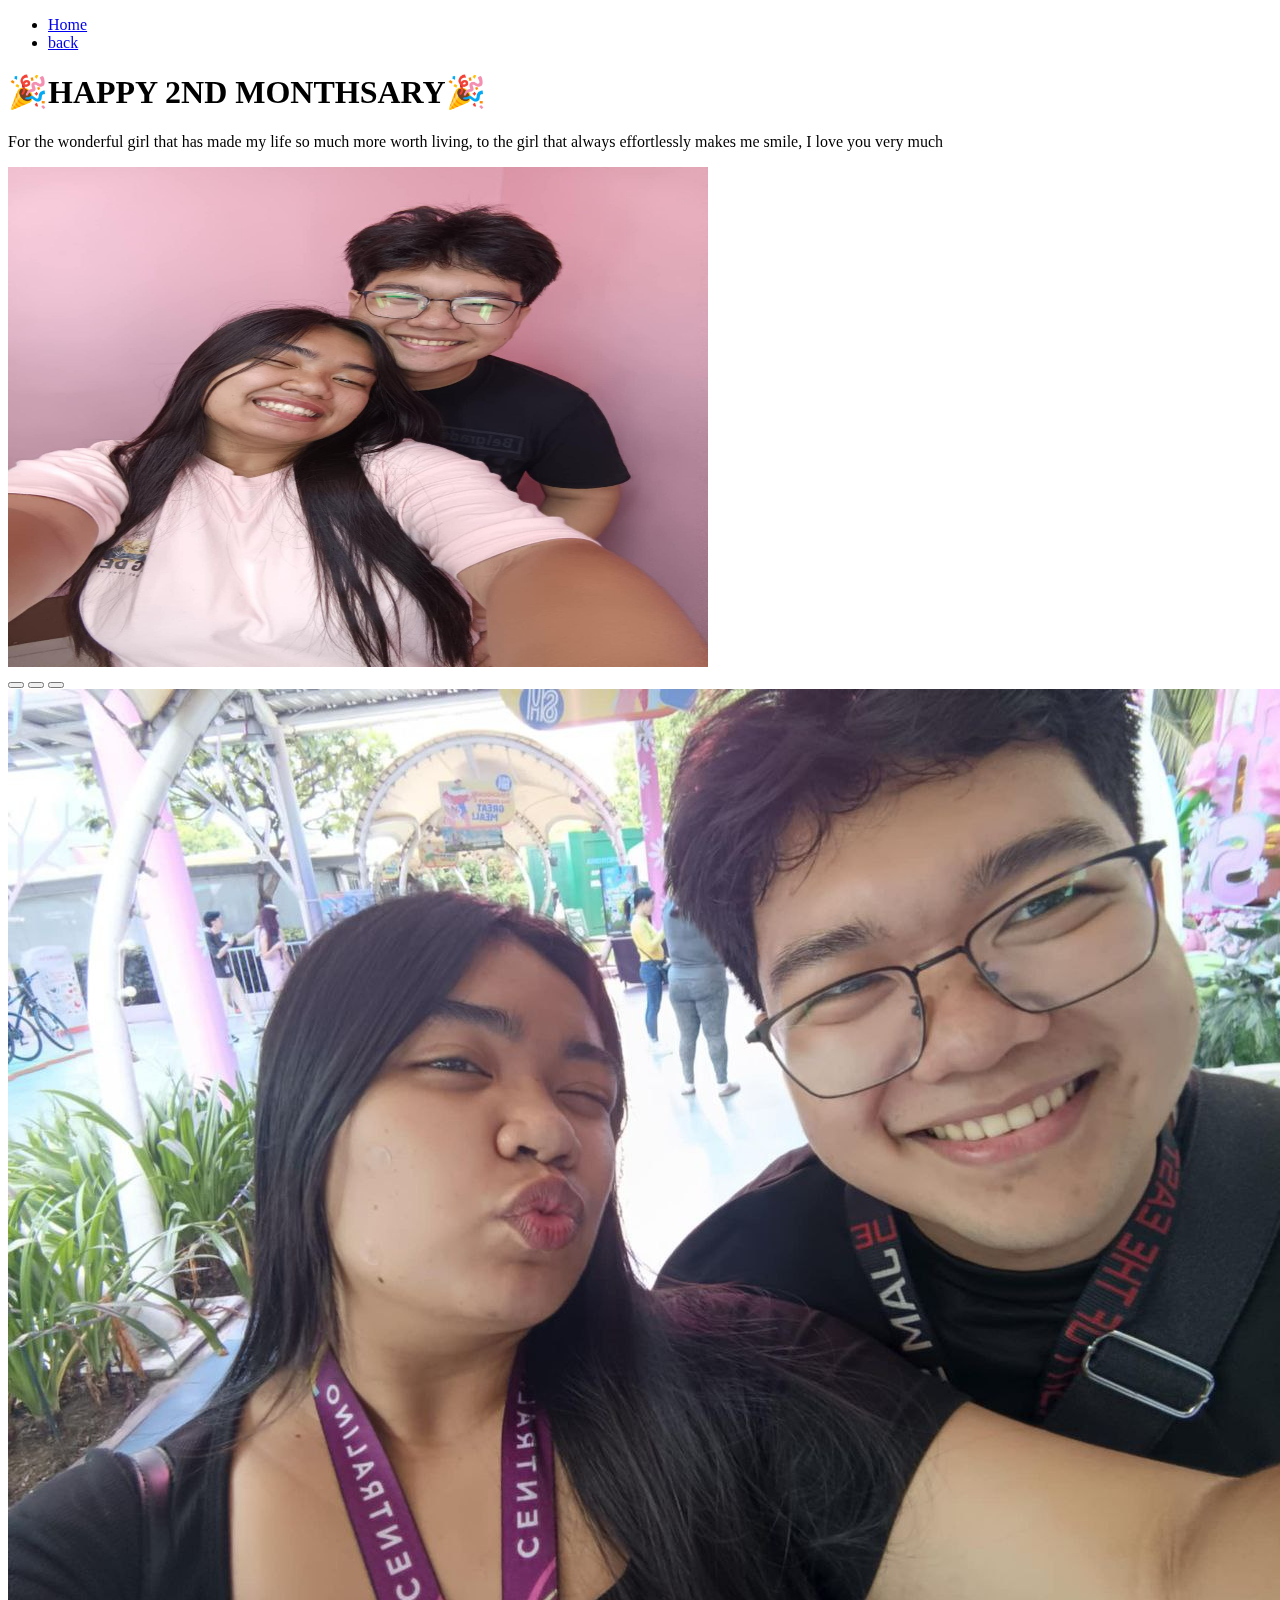
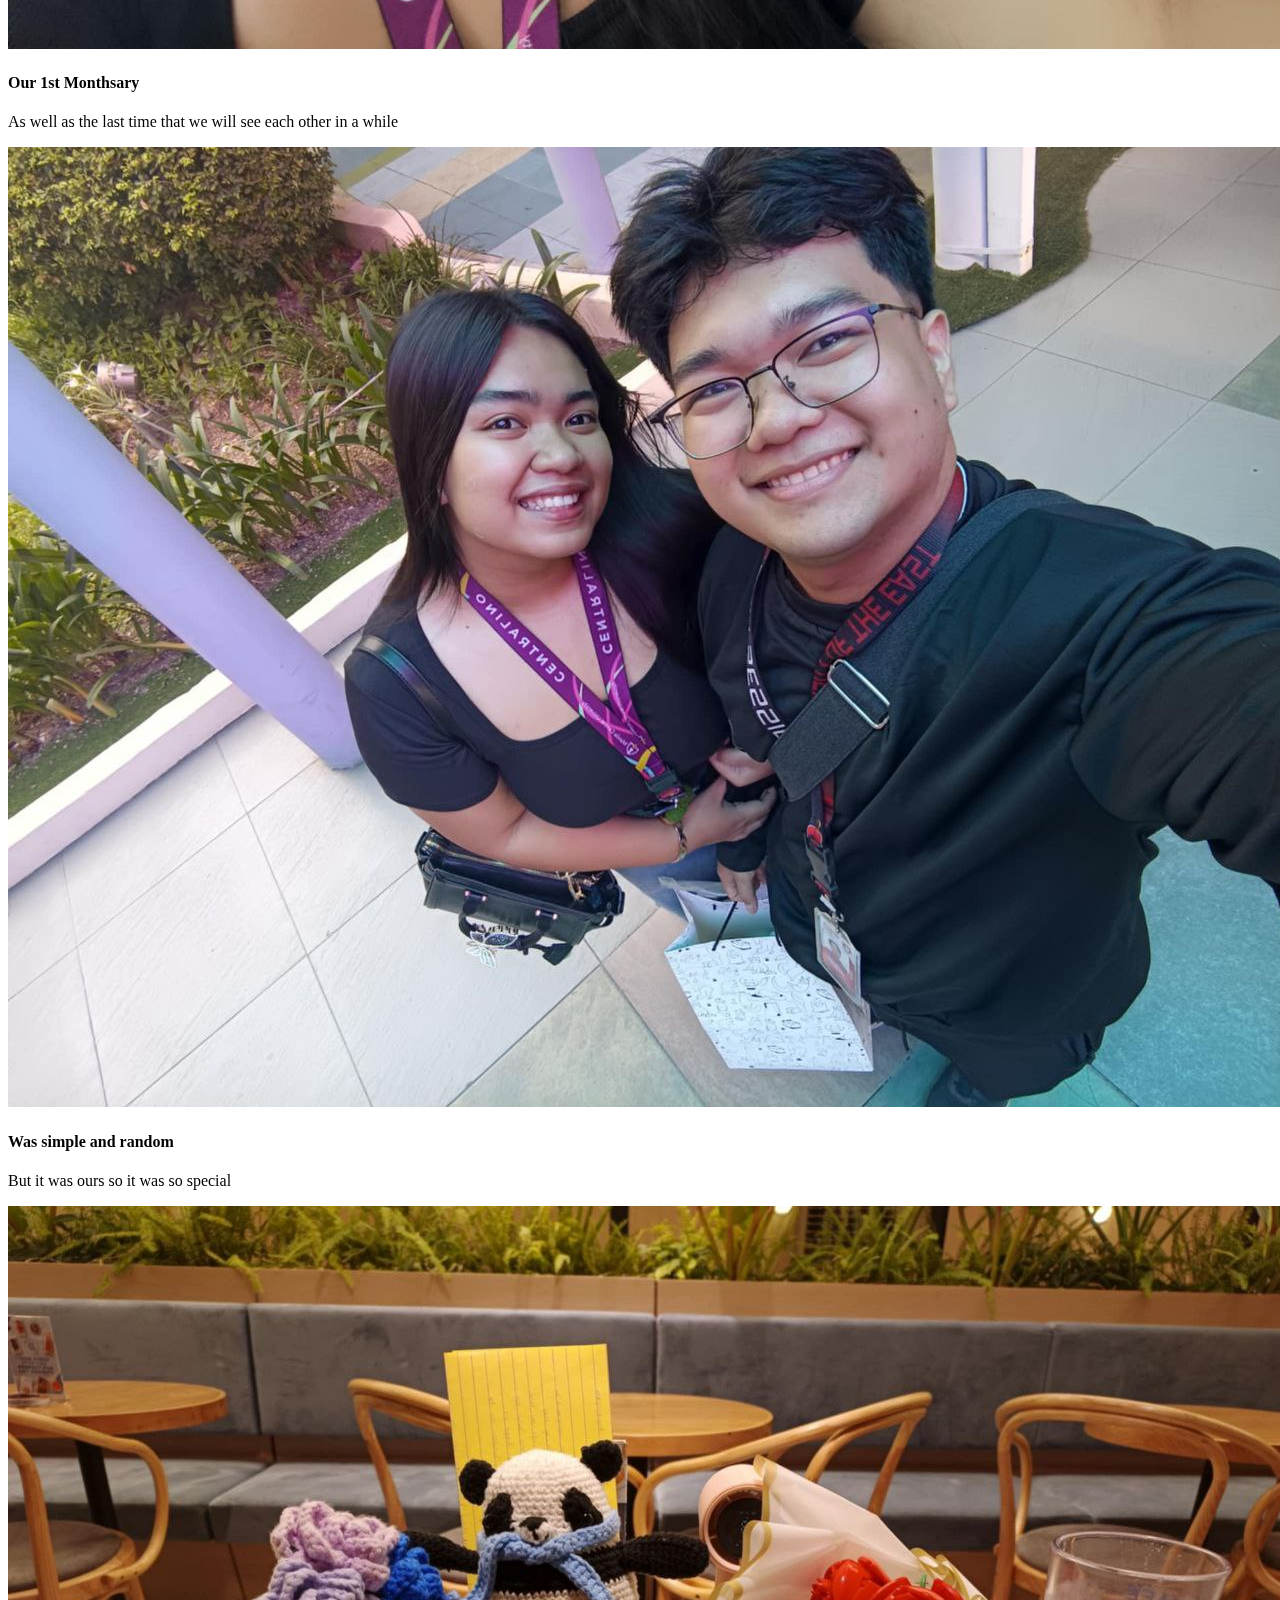
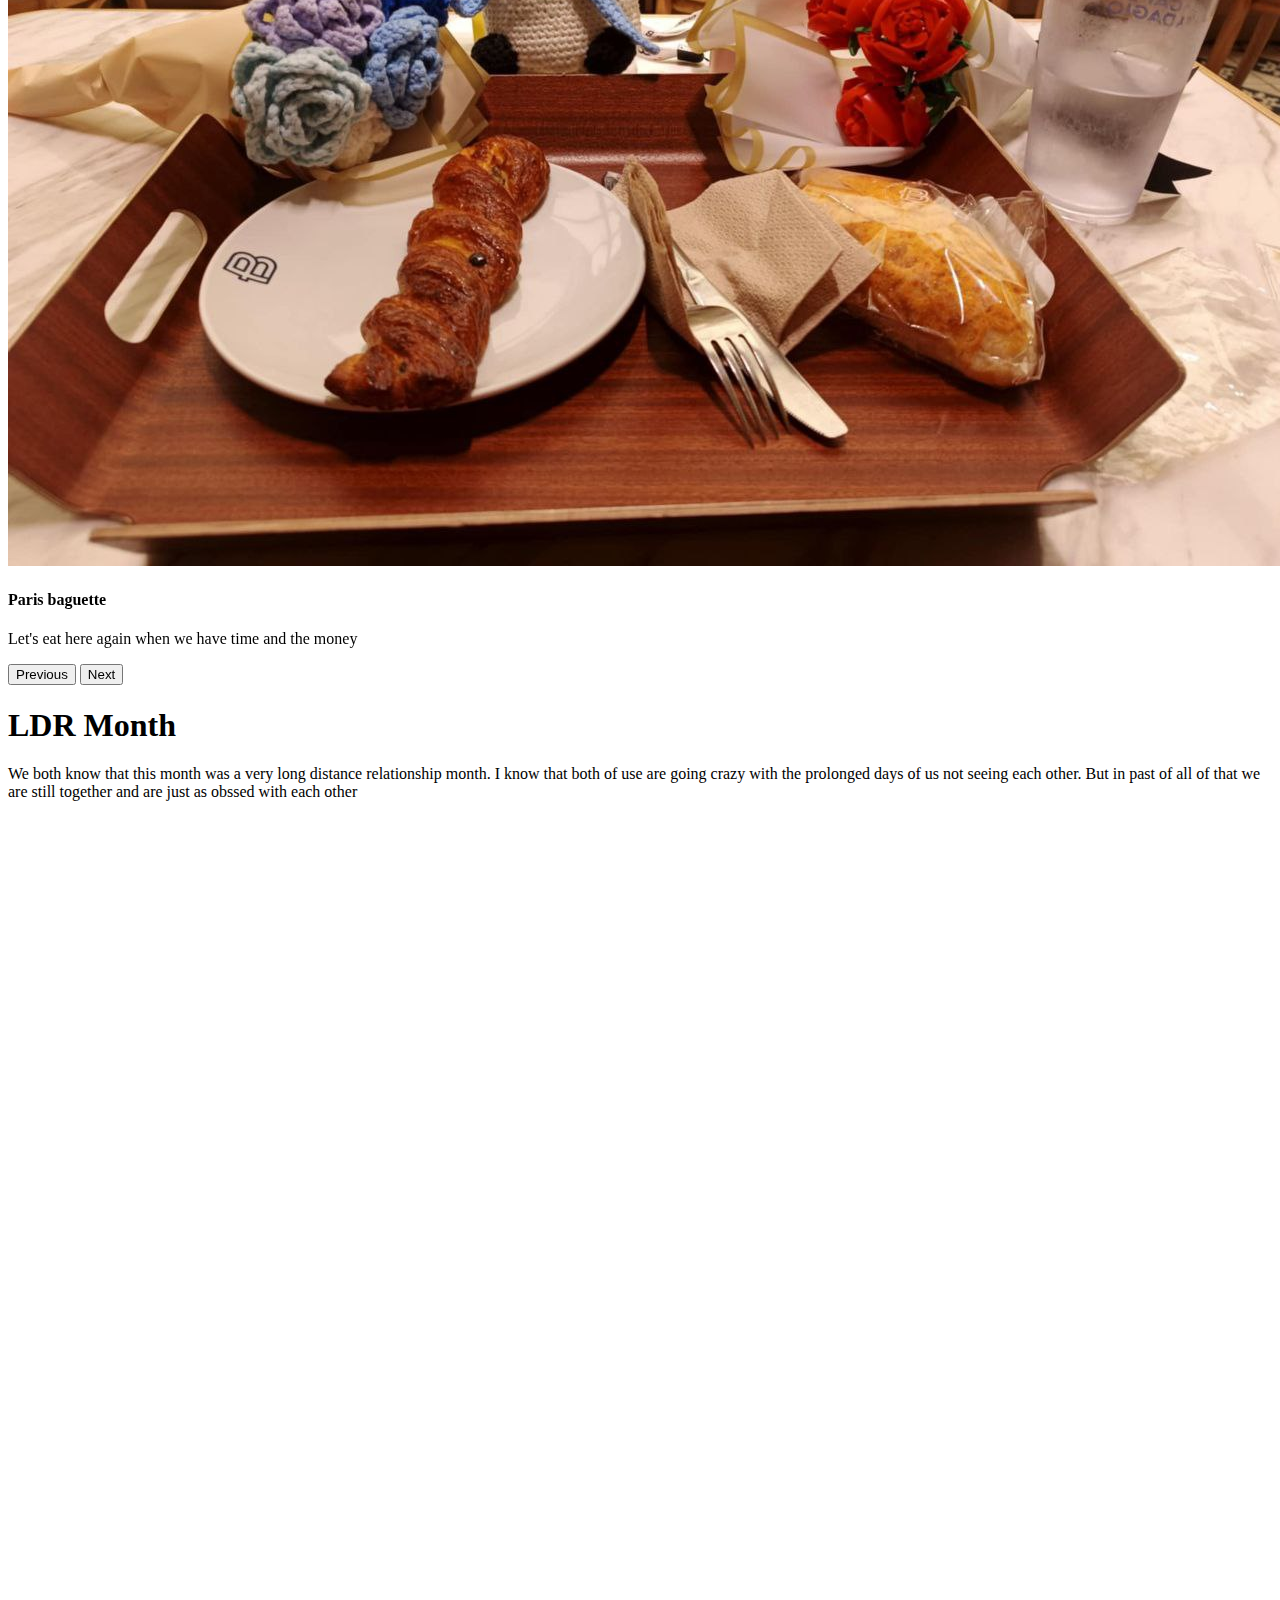
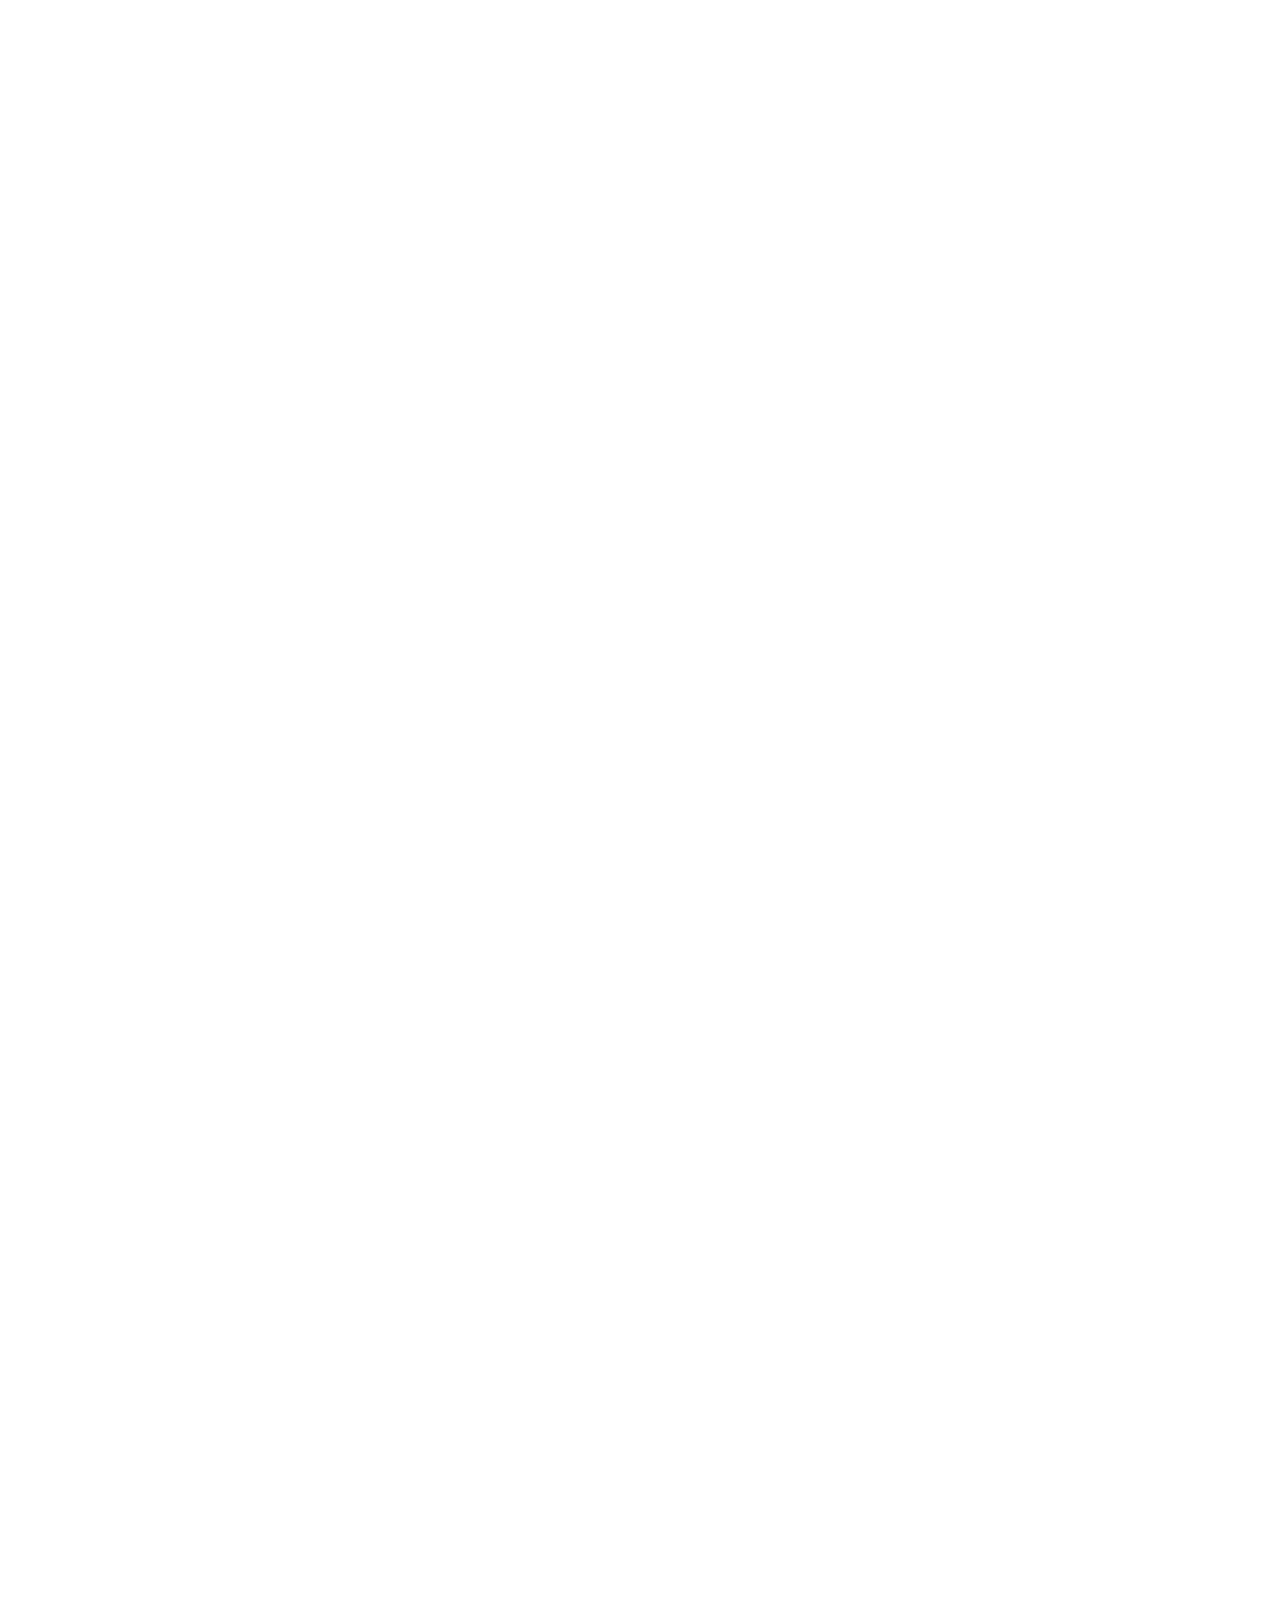
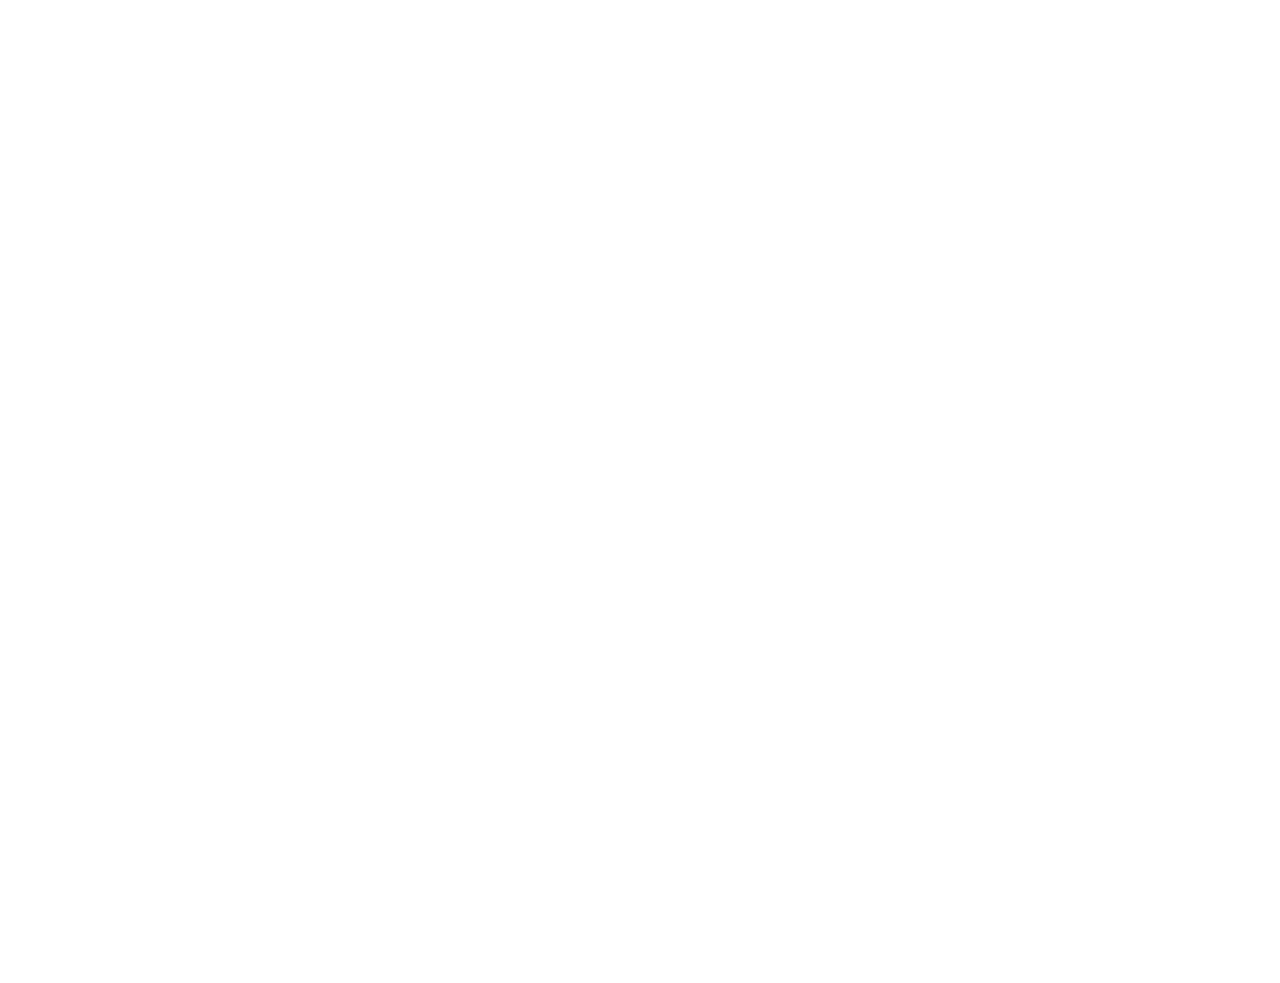
<file: main.html>
<!DOCTYPE html>
<html lang="en">
  <head>
    <meta charset="UTF-8">
    <meta name="viewport" content="width=device-width, initial-scale=1.0">
    <link rel="stylesheet" href="static/style.css">

    <!-- Bootstrap -->
    <link href="https://cdn.jsdelivr.net/npm/bootstrap@5.3.7/dist/css/bootstrap.min.css" rel="stylesheet" integrity="sha384-LN+7fdVzj6u52u30Kp6M/trliBMCMKTyK833zpbD+pXdCLuTusPj697FH4R/5mcr" crossorigin="anonymous">

    <title>Darling</title>
  </head>
  <body>

    <!-- navigation bar -->
    <div class="container hidden bottom">
      <header class="d-flex justify-content-center py-3">
        <ul class="nav nav-pills">
          <li class="nav-item">
            <a href="#" class="nav-link active" aria-current="page">Home</a>
          </li>
          <li class="nav-item">
            <a href="index.html" class="nav-link" aria-current="page">back</a>
          </li>
          
        </ul>
      </header>
    </div>

    <!-- hero section -->
    <div class="px-4 pt-5 my-5 text-center border-bottom hidden zoom" >
      <h1 class="display-4 fw-bold text-body-emphasis hidden zoom">&#x1F389;HAPPY 2ND MONTHSARY&#x1F389;</h1>
      <div class="col-lg-6 mx-auto pb-5">
        <p class="lead mb-4 hidden top">
          For the wonderful girl that has made my life so much more worth living,
            to the girl that always effortlessly makes me smile, I love you very much
        </p>
      </div>

      <div class="overflow-hidden pt-5" style="max-height: 100vh;">
        <div class="container px-5">
          <img src="assets\images\6260134328679908168.jpg" class="img-fluid border rounded-3 shadow-lg mb-4 hidden bottom"  width="700" height="500" loading="lazy">
        </div>
      </div>
    </div>

    <!-- carousel gallery -->
    <section id="gallery-carousel" class="container hidden py-10">
      <div id="carouselExampleCaptions" class="carousel slide">
        <div class="carousel-indicators">
          <button type="button" data-bs-target="#carouselExampleCaptions" data-bs-slide-to="0" class="active" aria-current="true" aria-label="Slide 1"></button>
          <button type="button" data-bs-target="#carouselExampleCaptions" data-bs-slide-to="1" aria-label="Slide 2"></button>
          <button type="button" data-bs-target="#carouselExampleCaptions" data-bs-slide-to="2" aria-label="Slide 3"></button>
        </div>
        <div class="carousel-inner">
          <div class="carousel-item active">
            <img src="assets\images\6260134328679908159 (1).jpg" class="d-block w-100" alt="...">
            <div class="carousel-caption d-none d-md-block">
              <h4>Our 1st Monthsary</h4>
              <p>As well as the last time that we will see each other in a while</p>
            </div>
          </div>
          <div class="carousel-item">
            <img src="assets\images\6260134328679908162.jpg" class="d-block w-100" alt="...">
            <div class="carousel-caption d-none d-md-block">
              <h4>Was simple and random</h4>
              <p>But it was ours so it was so special</p>
            </div>
          </div>
          <div class="carousel-item">
            <img src="assets\images\6260134328679908167.jpg" class="d-block w-100" alt="...">
            <div class="carousel-caption d-none d-md-block">
              <h4>Paris baguette</h4>
              <p>Let's eat here again when we have time and the money</p>
            </div>
          </div>
        </div>
        <button class="carousel-control-prev" type="button" data-bs-target="#carouselExampleCaptions" data-bs-slide="prev">
          <span class="carousel-control-prev-icon" aria-hidden="true"></span>
          <span class="visually-hidden">Previous</span>
        </button>
        <button class="carousel-control-next" type="button" data-bs-target="#carouselExampleCaptions" data-bs-slide="next">
          <span class="carousel-control-next-icon" aria-hidden="true"></span>
          <span class="visually-hidden">Next</span>
        </button>
      </div>
    </section>

    <!-- random text area -->
    <section class="py-5 text-center container">
      <div class="row py-lg-5">
        <div class="col-lg-6 col-md-8 mx-auto">
          <h1 class="fw-light">LDR Month</h1>
          <p class="lead text-body-secondary">
            We both know that this month was a very long distance relationship month.
            I know that both of use are going crazy with the prolonged days of us not seeing each other.
            But in past of all of that we are still together and are just as obssed with each other
          </p>
        </div>
      </div>
    </section>

    <!-- album cards -->
    <div class="album py-5 bg-body-tertiary">
      <div class="container">
        <div class="row row-cols-1 row-cols-sm-2 row-cols-md-3 g-3">
          
          <!-- Card 1 -->
          <!-- <div class="col">
            <div class="card shadow-sm hidden left">
              <svg class="bd-placeholder-img card-img-top" width="100%" height="225" xmlns="http://www.w3.org/2000/svg"
                role="img" preserveAspectRatio="xMidYMid slice" focusable="false">
                <title>Placeholder</title>
                <rect width="100%" height="100%" fill="#55595c" />
                <text x="50%" y="50%" fill="#eceeef" dy=".3em" text-anchor="middle">Thumbnail</text>
              </svg>
              <div class="card-body">
                <p class="card-text">
                  This is a wider card with supporting text below as a natural lead-in to additional content.
                  This content is a little bit longer.
                </p>
                <div class="d-flex justify-content-between align-items-center">
                  <div class="btn-group">
                    <button type="button" class="btn btn-sm btn-outline-secondary">View</button>
                    <button type="button" class="btn btn-sm btn-outline-secondary">Edit</button>
                  </div>
                  <small class="text-body-secondary">9 mins</small>
                </div>
              </div>
            </div>
          </div> -->
 

          <!-- Repeat this block for each card -->
          <!-- Card 2 -->
          <!-- Card 3 -->
          <!-- ... -->
          <!-- Card N -->

        </div>
      </div>
    </div>

  </body>
  <script defer src="static/script.js"></script>
  
  <!-- Bootstrap JS -->
  <script src="https://cdn.jsdelivr.net/npm/bootstrap@5.3.7/dist/js/bootstrap.bundle.min.js" integrity="sha384-ndDqU0Gzau9qJ1lfW4pNLlhNTkCfHzAVBReH9diLvGRem5+R9g2FzA8ZGN954O5Q" crossorigin="anonymous"></script>

</html>
</file>
<file: static/style.css>
.hidden{
  opacity: 0;
  filter: blur(5px);
  transition: all 1s;
}.left{
  transform: translateX(-50%);
}.bottom{
  transform: translateY(-80%);
}.top{
  transform: translateY(-100%);
}.right{
  transform: translateX(+50%);
}.zoom{
  scale: 0;
}

.show{
  opacity: 1;
  filter: blur(0);
  scale: 1;
  transform: translateY(0);
}
</file>
